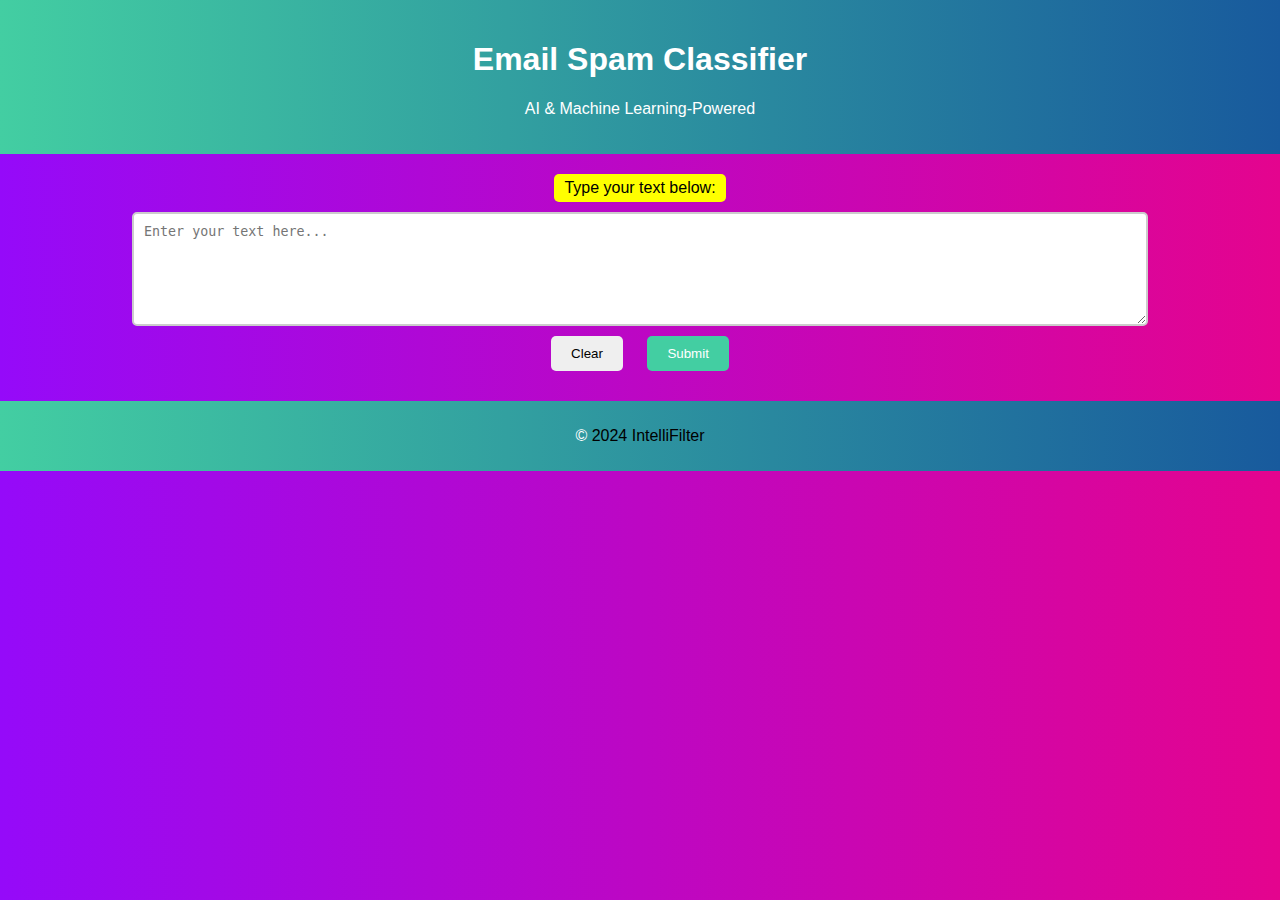
<file: web2/index.html>
<!DOCTYPE html>
<html lang="en">
<head>
    <meta charset="UTF-8">
    <meta name="viewport" content="width=device-width, initial-scale=1.0">
    <title>IntelliFilter</title>
    <link rel="stylesheet" href="styles.css">
</head>
<body>
    
    <div class="container">
        <header class="header">
            <h1>Email Spam Classifier</h1>
            <p> AI & Machine Learning-Powered</p>
        </header>
        <main class="main-content">
            <form id="textForm" class="text-form">
                <label for="inputText" class="form-label">Type your text below:</label>
                <textarea id="inputText" class="text-area" placeholder="Enter your text here..." rows="6"></textarea>
                <div class="form-actions">
                    <button type="button" id="clearButton" class="btn">Clear</button>
                    <button type="button" id="submitButton" class="btn primary">Submit</button>
                </div>
            </form>
            <section id="resultSection" class="result-section" hidden>
                <h2>Result</h2>
                <p id="displayText"></p>
            </section>
        </main>
        <footer class="footer">
            <p>&copy; <span style="color: black;">2024 IntelliFilter</span></p> <!-- Added inline style to make text black -->
        </footer>
    </div>
    <script src="script.js"></script>
</body>
</html>
</file>
<file: web2/styles.css>
body {
    font-family: Arial, sans-serif;
    background: linear-gradient(to right, #950af9, #e4048e);
    margin: 0;
    padding: 0;
}

.header {
    text-align: center;
    padding: 20px;
    background: linear-gradient(to right, #43cea2, #185a9d);
    color: white;
    animation: fadeIn 2s ease-in-out;
}

.text-form {
    display: flex;
    flex-direction: column;
    align-items: center;
    margin: 20px;
}

.text-area {
    width: 80%;
    padding: 10px;
    border: 2px solid #ccc;
    border-radius: 5px;
    transition: border-color 0.3s;
}

.text-area:focus {
    border-color: #43cea2;
}

.btn {
    padding: 10px 20px;
    margin: 10px;
    border: none;
    border-radius: 5px;
    cursor: pointer;
    transition: background-color 0.3s, transform 0.3s;
}

.btn:hover {
    background-color: #feb47b;
    transform: scale(1.05);
}

.btn.primary {
    background-color: #43cea2;
    color: white;
}

.btn.primary:hover {
    background-color: #185a9d;
}

.result-section {
    text-align: center;
    margin: 20px;
    padding: 20px;
    border: 2px solid #43cea2;
    border-radius: 5px;
    background: white;
    animation: slideIn 1s ease-in-out;
}

.footer {
    text-align: center;
    padding: 10px;
    background: linear-gradient(to right, #43cea2, #185a9d);
    color: white;
}

@keyframes fadeIn {
    from { opacity: 0; }
    to { opacity: 1; }
}

@keyframes slideIn {
    from { transform: translateY(20px); opacity: 0; }
    to { transform: translateY(0); opacity: 1; }
}

.form-label {
    background-color: yellow;
    color: black;
    padding: 5px 10px;
    border-radius: 5px;
    display: inline-block;
    margin-bottom: 10px;
}
</file>
